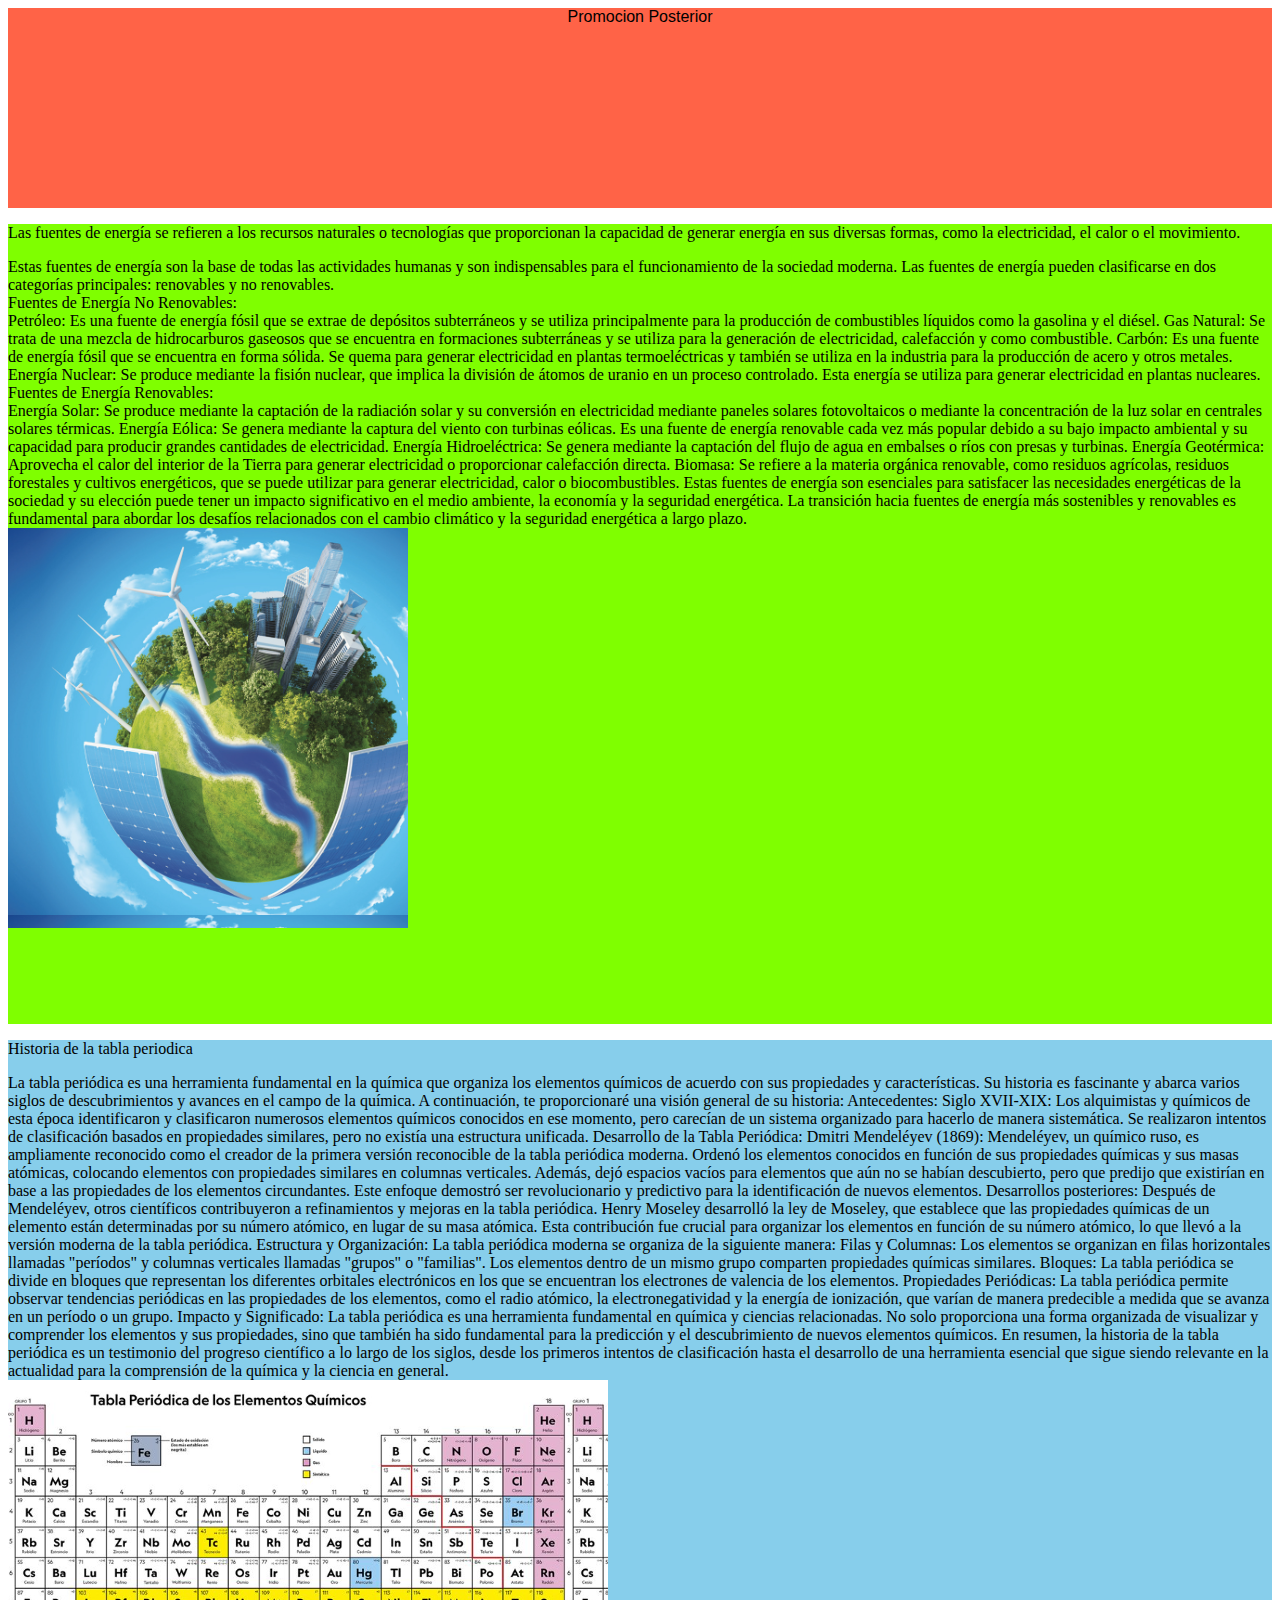
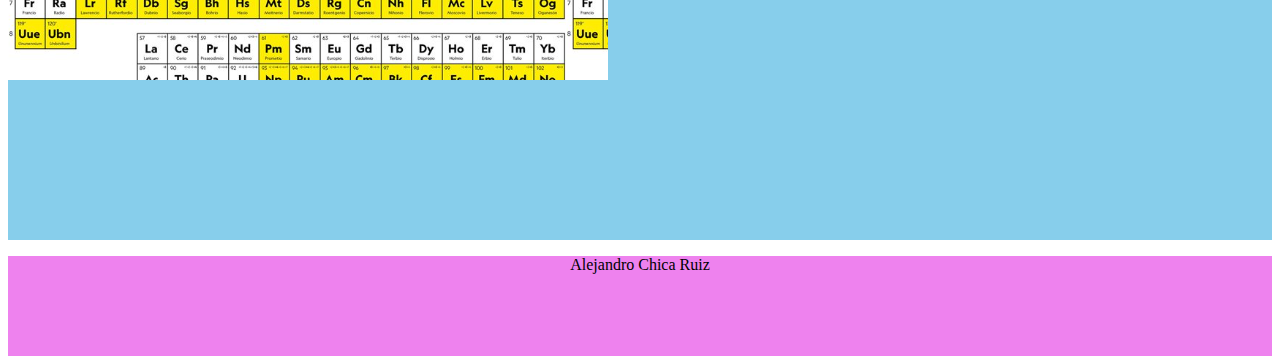
<file: index.html>
<!DOCTYPE html>
<html lang="en">
<head>
    <meta charset="UTF-8">
    <meta http-equiv="X-UA-Compatible" content="IE=edge">
    <meta name="viewport" content="width=device-width, initial-scale=1.0">
    <title>Promocion Posterior</title>
    <link rel="stylesheet" href="temas.css">

</head>
<body>
    <div  class="logo">
        Promocion Posterior
    </div>

    <div  class="menu">
        <p>
        Las fuentes de energía se refieren a los recursos naturales o
        tecnologías que proporcionan la capacidad de generar energía en 
        sus diversas formas, como la electricidad, el calor o el movimiento. 
    </p>
    <div>
        Estas fuentes de energía son la base de todas las actividades humanas 
        y son indispensables para el funcionamiento de la sociedad moderna. 
        Las fuentes de energía pueden clasificarse en dos categorías principales: 
        renovables y no renovables.
    </div>
    <div> Fuentes de Energía No Renovables:</div>

Petróleo: Es una fuente de energía fósil que se extrae de depósitos subterráneos y se utiliza principalmente para la producción de combustibles líquidos como la gasolina y el diésel.

Gas Natural: Se trata de una mezcla de hidrocarburos gaseosos que se encuentra en formaciones subterráneas y se utiliza para la generación de electricidad, calefacción y como combustible.

Carbón: Es una fuente de energía fósil que se encuentra en forma sólida. Se quema para generar electricidad en plantas termoeléctricas y también se utiliza en la industria para la producción de acero y otros metales.

Energía Nuclear: Se produce mediante la fisión nuclear, que implica la división de átomos de uranio en un proceso controlado. Esta energía se utiliza para generar electricidad en plantas nucleares.

<div> Fuentes de Energía Renovables: </div>

Energía Solar: Se produce mediante la captación de la radiación solar y su conversión en electricidad mediante paneles solares fotovoltaicos o mediante la concentración de la luz solar en centrales solares térmicas.

Energía Eólica: Se genera mediante la captura del viento con turbinas eólicas. Es una fuente de energía renovable cada vez más popular debido a su bajo impacto ambiental y su capacidad para producir grandes cantidades de electricidad.

Energía Hidroeléctrica: Se genera mediante la captación del flujo de agua en embalses o ríos con presas y turbinas.

Energía Geotérmica: Aprovecha el calor del interior de la Tierra para generar electricidad o proporcionar calefacción directa.

Biomasa: Se refiere a la materia orgánica renovable, como residuos agrícolas, residuos forestales y cultivos energéticos, que se puede utilizar para generar electricidad, calor o biocombustibles.

Estas fuentes de energía son esenciales para satisfacer las necesidades energéticas de la sociedad y su elección puede tener un impacto significativo en el medio ambiente, la economía y la seguridad energética. La transición hacia fuentes de energía más sostenibles y renovables es fundamental para abordar los desafíos relacionados con el cambio climático y la seguridad energética a largo plazo.




<div  class="imagen"></div>

    </div>
    <div  class="centro">
     <p>
    Historia de la tabla periodica
     </p>

     <div>
        La tabla periódica es una herramienta fundamental en la química que organiza los elementos químicos de acuerdo con sus propiedades y características. Su historia es fascinante y abarca varios siglos de descubrimientos y avances en el campo de la química. A continuación, te proporcionaré una visión general de su historia:

Antecedentes:
Siglo XVII-XIX: Los alquimistas y químicos de esta época identificaron y clasificaron numerosos elementos químicos conocidos en ese momento, pero carecían de un sistema organizado para hacerlo de manera sistemática. Se realizaron intentos de clasificación basados en propiedades similares, pero no existía una estructura unificada.
Desarrollo de la Tabla Periódica:
Dmitri Mendeléyev (1869): Mendeléyev, un químico ruso, es ampliamente reconocido como el creador de la primera versión reconocible de la tabla periódica moderna. Ordenó los elementos conocidos en función de sus propiedades químicas y sus masas atómicas, colocando elementos con propiedades similares en columnas verticales. Además, dejó espacios vacíos para elementos que aún no se habían descubierto, pero que predijo que existirían en base a las propiedades de los elementos circundantes. Este enfoque demostró ser revolucionario y predictivo para la identificación de nuevos elementos.

Desarrollos posteriores: Después de Mendeléyev, otros científicos contribuyeron a refinamientos y mejoras en la tabla periódica. Henry Moseley desarrolló la ley de Moseley, que establece que las propiedades químicas de un elemento están determinadas por su número atómico, en lugar de su masa atómica. Esta contribución fue crucial para organizar los elementos en función de su número atómico, lo que llevó a la versión moderna de la tabla periódica.

Estructura y Organización:
La tabla periódica moderna se organiza de la siguiente manera:

Filas y Columnas: Los elementos se organizan en filas horizontales llamadas "períodos" y columnas verticales llamadas "grupos" o "familias". Los elementos dentro de un mismo grupo comparten propiedades químicas similares.

Bloques: La tabla periódica se divide en bloques que representan los diferentes orbitales electrónicos en los que se encuentran los electrones de valencia de los elementos.

Propiedades Periódicas: La tabla periódica permite observar tendencias periódicas en las propiedades de los elementos, como el radio atómico, la electronegatividad y la energía de ionización, que varían de manera predecible a medida que se avanza en un período o un grupo.

Impacto y Significado:
La tabla periódica es una herramienta fundamental en química y ciencias relacionadas. No solo proporciona una forma organizada de visualizar y comprender los elementos y sus propiedades, sino que también ha sido fundamental para la predicción y el descubrimiento de nuevos elementos químicos.

En resumen, la historia de la tabla periódica es un testimonio del progreso científico a lo largo de los siglos, desde los primeros intentos de clasificación hasta el desarrollo de una herramienta esencial que sigue siendo relevante en la actualidad para la comprensión de la química y la ciencia en general.
     </div>

     <div  class="imagendos"></div>
    </div>
    <div  class="abajo">
    <p>
        Alejandro Chica Ruiz
    </p>
    </div>



</div>
</body>
</html>
</file>
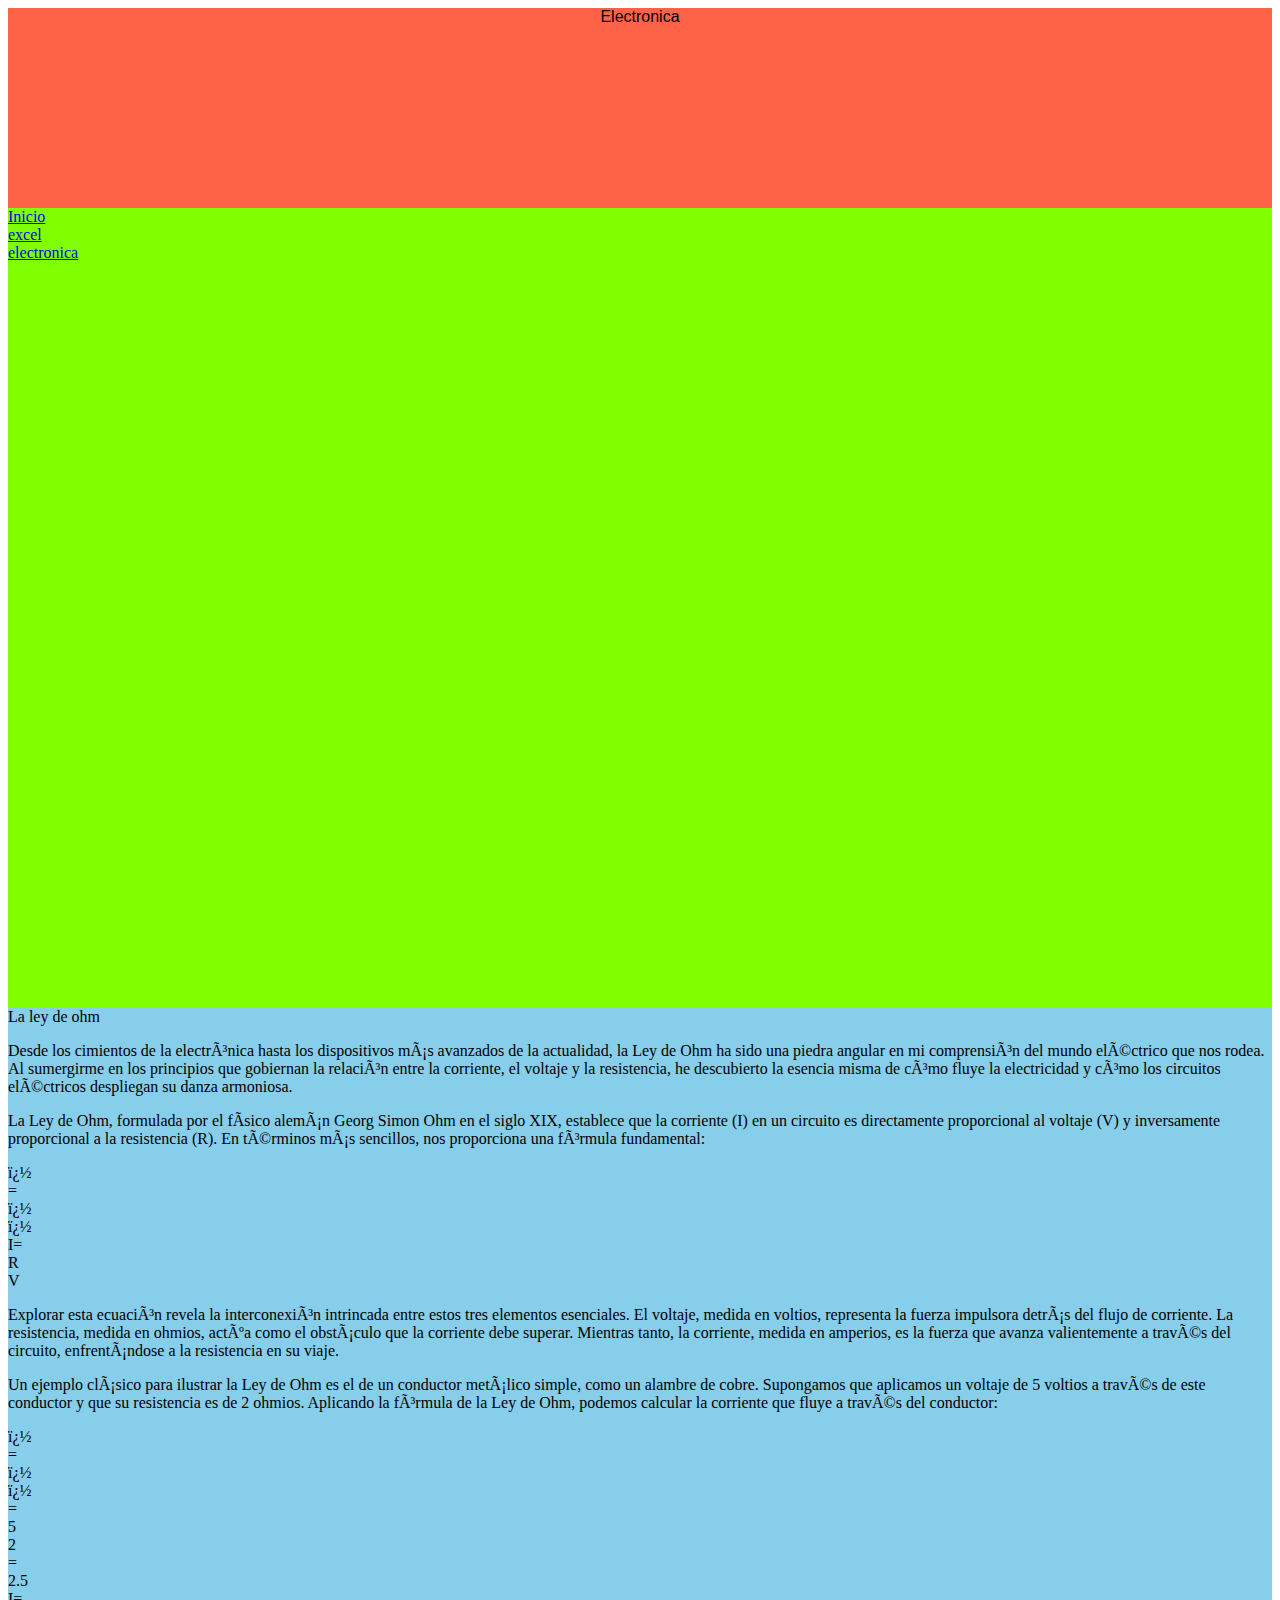
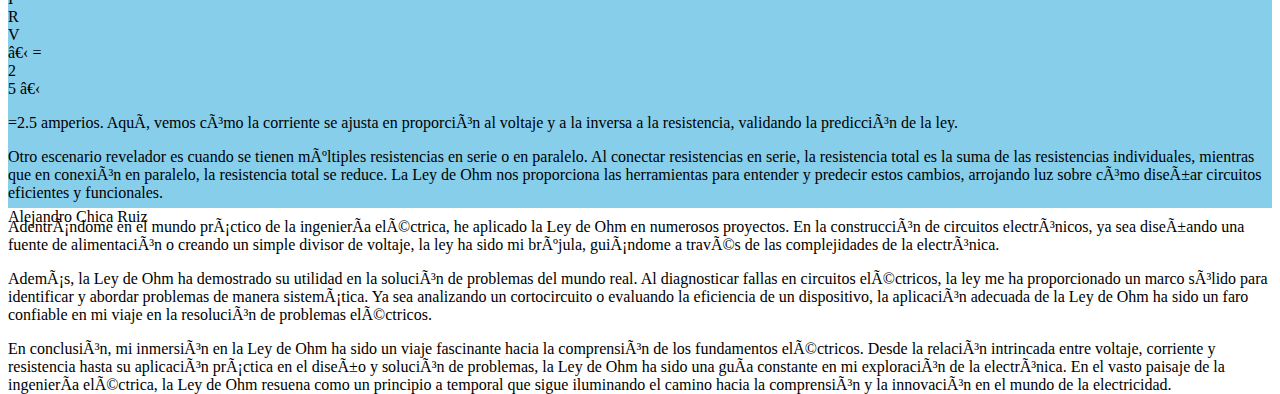
<file: electronica.html>
<!DOCTYPE html>
<html lang="en">
<head>
  <meta charset="UFT-8">
  <meta name="viewport" content="width=device-width, initial-scale=1.0">
  <title>Electronica</title>
  <link rel="stylesheet" href="temas.css">
</head>
<body>
<div class="logo">
<div class="titulo"> Electronica</div>
</div>
<div class="menu">
<div class="boton">
<a href="inicio.html">Inicio</a>
</div>
<div class="boton">
<a href="excel.html">excel</a>
</div>
<div class="boton">
<a href="electronica.html">electronica</a>
</div>
</div>
<div class="contenedor">
<div class="izquierdo"></div>
<div class="centro">
<div class="titulo3">La ley de ohm</div>
<div class="textoelectro">
<p>
    Desde los cimientos de la electrónica hasta los dispositivos más avanzados de la actualidad, la Ley de Ohm ha sido una piedra angular en mi comprensión del mundo eléctrico que nos rodea. Al sumergirme en los principios que gobiernan la relación entre la corriente, el voltaje y la resistencia, he descubierto la esencia misma de cómo fluye la electricidad y cómo los circuitos eléctricos despliegan su danza armoniosa.
</p>
<p>
    La Ley de Ohm, formulada por el físico alemán Georg Simon Ohm en el siglo XIX, establece que la corriente (I) en un circuito es directamente proporcional al voltaje (V) y inversamente proporcional a la resistencia (R). En términos más sencillos, nos proporciona una fórmula fundamental: </p>
    �
    <br>
    =
    <br>
    �
    <br>
    �
    <br>
    I= 
    <br>
    R
    <br>
    V
    <br>
    <p>
    Explorar esta ecuación revela la interconexión intrincada entre estos tres elementos esenciales. El voltaje, medida en voltios, representa la fuerza impulsora detrás del flujo de corriente. La resistencia, medida en ohmios, actúa como el obstáculo que la corriente debe superar. Mientras tanto, la corriente, medida en amperios, es la fuerza que avanza valientemente a través del circuito, enfrentándose a la resistencia en su viaje.
    </p>
    <p>
    Un ejemplo clásico para ilustrar la Ley de Ohm es el de un conductor metálico simple, como un alambre de cobre. Supongamos que aplicamos un voltaje de 5 voltios a través de este conductor y que su resistencia es de 2 ohmios. Aplicando la fórmula de la Ley de Ohm, podemos calcular la corriente que fluye a través del conductor: </p>
    �
    <br>
    =
    <br>
    �
    <br>
    �
    <br>
    =
    <br>
    5
    <br>
    2
    <br>
    =
    <br>
    2.5
    <br>
    I= 
    <br>
    R
    <br>
    V
    <br>
    ​
     = 
     <br>
    2
    <br>
    5
    ​<p>
     =2.5 amperios. Aquí, vemos cómo la corriente se ajusta en proporción al voltaje y a la inversa a la resistencia, validando la predicción de la ley.
    </p>
    <p>
    Otro escenario revelador es cuando se tienen múltiples resistencias en serie o en paralelo. Al conectar resistencias en serie, la resistencia total es la suma de las resistencias individuales, mientras que en conexión en paralelo, la resistencia total se reduce. La Ley de Ohm nos proporciona las herramientas para entender y predecir estos cambios, arrojando luz sobre cómo diseñar circuitos eficientes y funcionales.
    </p>
    <p>
    Adentrándome en el mundo práctico de la ingeniería eléctrica, he aplicado la Ley de Ohm en numerosos proyectos. En la construcción de circuitos electrónicos, ya sea diseñando una fuente de alimentación o creando un simple divisor de voltaje, la ley ha sido mi brújula, guiándome a través de las complejidades de la electrónica.
    </p>
    <p>
    Además, la Ley de Ohm ha demostrado su utilidad en la solución de problemas del mundo real. Al diagnosticar fallas en circuitos eléctricos, la ley me ha proporcionado un marco sólido para identificar y abordar problemas de manera sistemática. Ya sea analizando un cortocircuito o evaluando la eficiencia de un dispositivo, la aplicación adecuada de la Ley de Ohm ha sido un faro confiable en mi viaje en la resolución de problemas eléctricos.
    </p>
    <p>
    En conclusión, mi inmersión en la Ley de Ohm ha sido un viaje fascinante hacia la comprensión de los fundamentos eléctricos. Desde la relación intrincada entre voltaje, corriente y resistencia hasta su aplicación práctica en el diseño y solución de problemas, la Ley de Ohm ha sido una guía constante en mi exploración de la electrónica. En el vasto paisaje de la ingeniería eléctrica, la Ley de Ohm resuena como un principio a temporal que sigue iluminando el camino hacia la comprensión y la innovación en el mundo de la electricidad.
    </p>
</div>
</div>
<div class="derecho">
<div class="texto"> Alejandro Chica Ruiz</div>
</div>
</div>
</body>
</html>
</file>
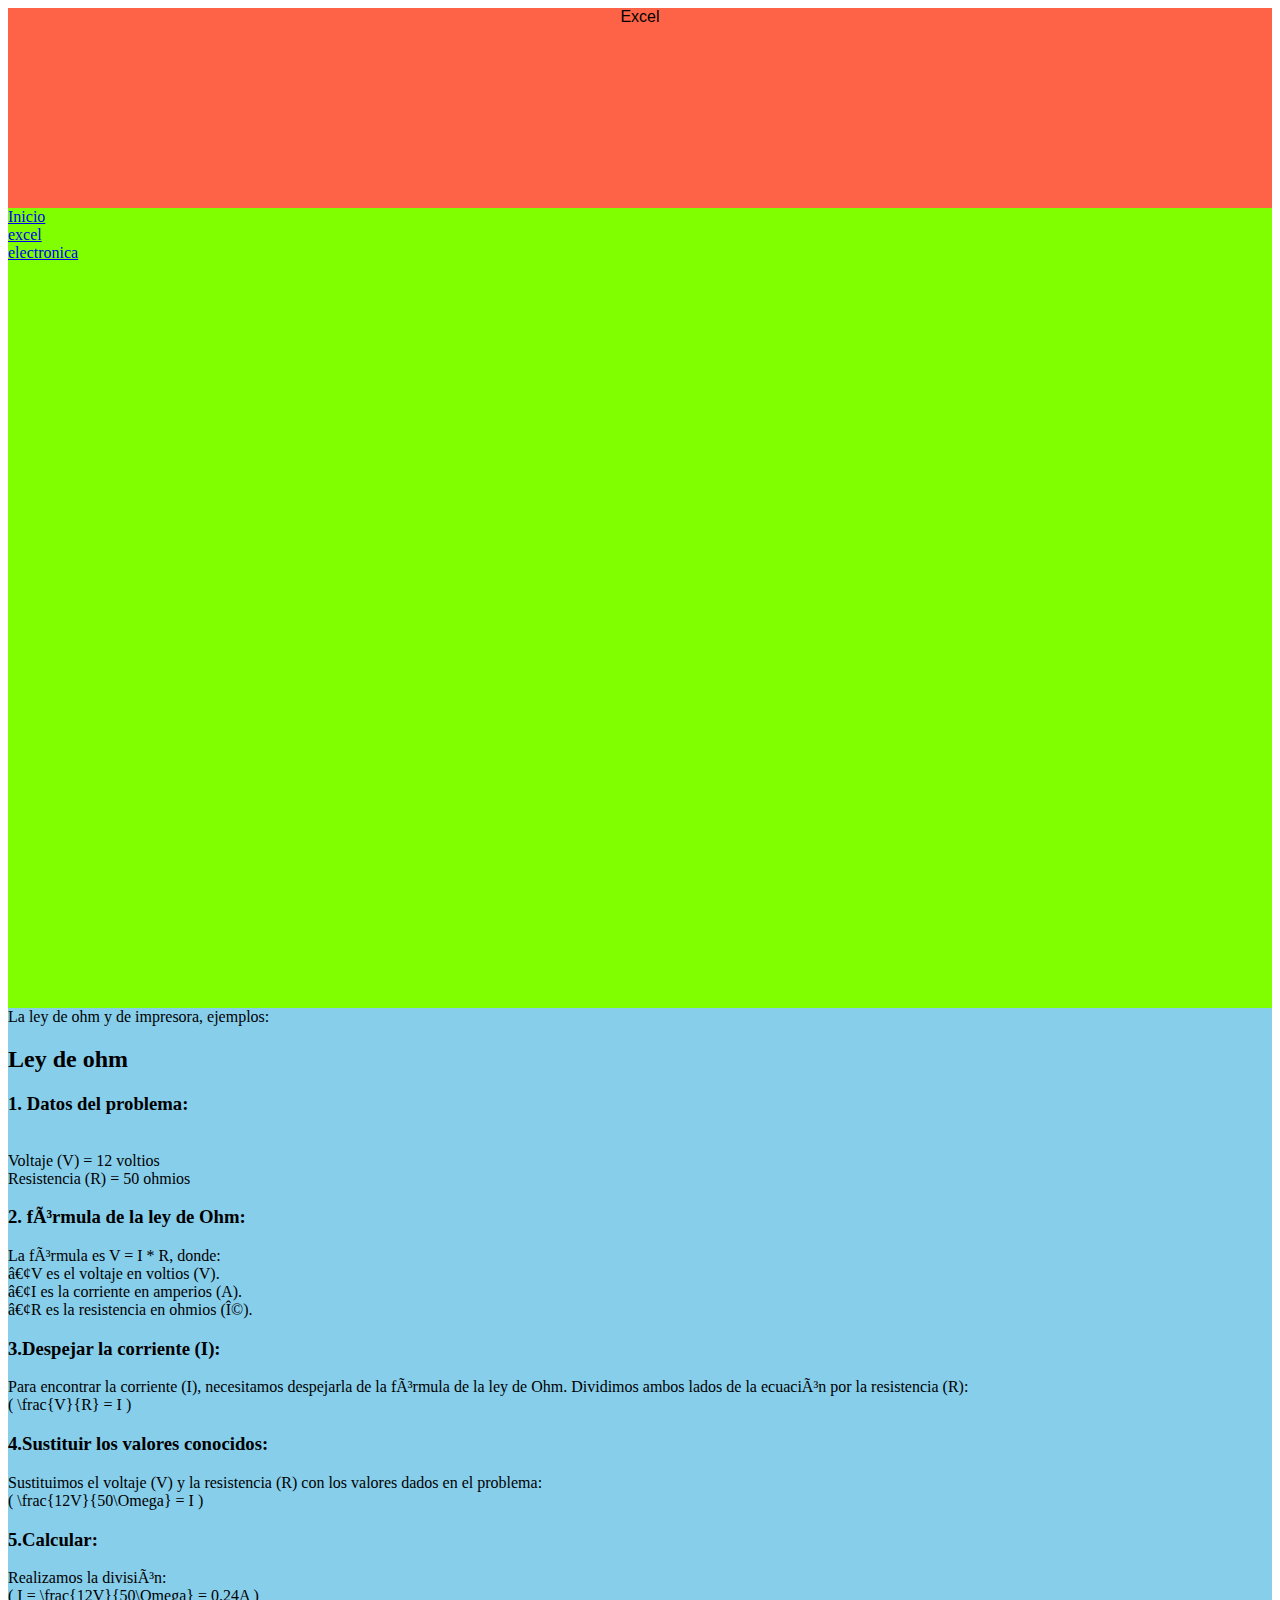
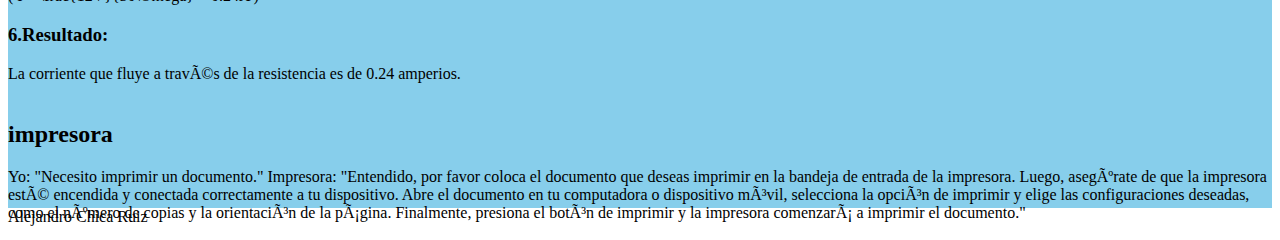
<file: excel.html>
<!DOCTYPE html>
<html lang="en">
<head>
  <meta charset="UFT-8">
  <meta name="viewport" content="width=device-width, initial-scale=1.0">
  <title>Excel</title>
  <link rel="stylesheet" href="temas.css">
</head>
<body>
<div class="logo">
<div class="titulo"> Excel</div>
</div>
<div class="menu">
<div class="boton">
<a href="inicio.html">Inicio</a>
</div>
<div class="boton">
<a href="excel.html">excel</a>
</div>
<div class="boton">
<a href="electronica.html">electronica</a>
</div>
</div>
<div class="contenedor">
<div class="izquierdo"></div>
<div class="centro">
<div class="titulo4">La ley de ohm y de impresora, ejemplos:</div>
<div class="textoexcel">
<h2>Ley de ohm</h2>
<h3> 1. Datos del problema:</h3>
<br>
Voltaje (V) = 12 voltios
<br>
Resistencia (R) = 50 ohmios
<br>
<h3>2. fórmula de la ley de Ohm:</h3> La fórmula es V = I * R, donde:
<br>
•V es el voltaje en voltios (V).
<br>
•I es la corriente en amperios (A).
<br>
•R es la resistencia en ohmios (Ω).
<br>
<h3>3.Despejar la corriente (I):</h3> 
Para encontrar la corriente (I), necesitamos despejarla de la fórmula de la ley de Ohm. Dividimos ambos lados de la ecuación por la resistencia (R):
<br>
( \frac{V}{R} = I )
<br>
<h3>4.Sustituir los valores conocidos: </h3>
    Sustituimos el voltaje (V) y la resistencia (R) con los valores dados en el problema:
    <br>
( \frac{12V}{50\Omega} = I )
<br>
<h3>5.Calcular: </h3>
Realizamos la división:
<br>
( I = \frac{12V}{50\Omega} = 0.24A )
<br>
<h3>6.Resultado:</h3> La corriente que fluye a través de la resistencia es de 0.24 amperios.
<div class="imagen2"></div>
<br>
<h2>impresora</h2>
<div class="textoexcel2">
Yo: "Necesito imprimir un documento."
Impresora: "Entendido, por favor coloca el documento que deseas imprimir en la bandeja de entrada de la impresora. Luego, asegúrate de que la impresora esté encendida y conectada correctamente a tu dispositivo. Abre el documento en tu computadora o dispositivo móvil, selecciona la opción de imprimir y elige las configuraciones deseadas, como el número de copias y la orientación de la página. Finalmente, presiona el botón de imprimir y la impresora comenzará a imprimir el documento."
<div class="imagen3"></div>
<br>
<div class="imagen4"></div>
</div>
</div>
</div>
<div class="derecho">
<div class="texto">
Alejandro Chica Ruiz
</div>
</div>
</div>
</body>
</html>
</file>
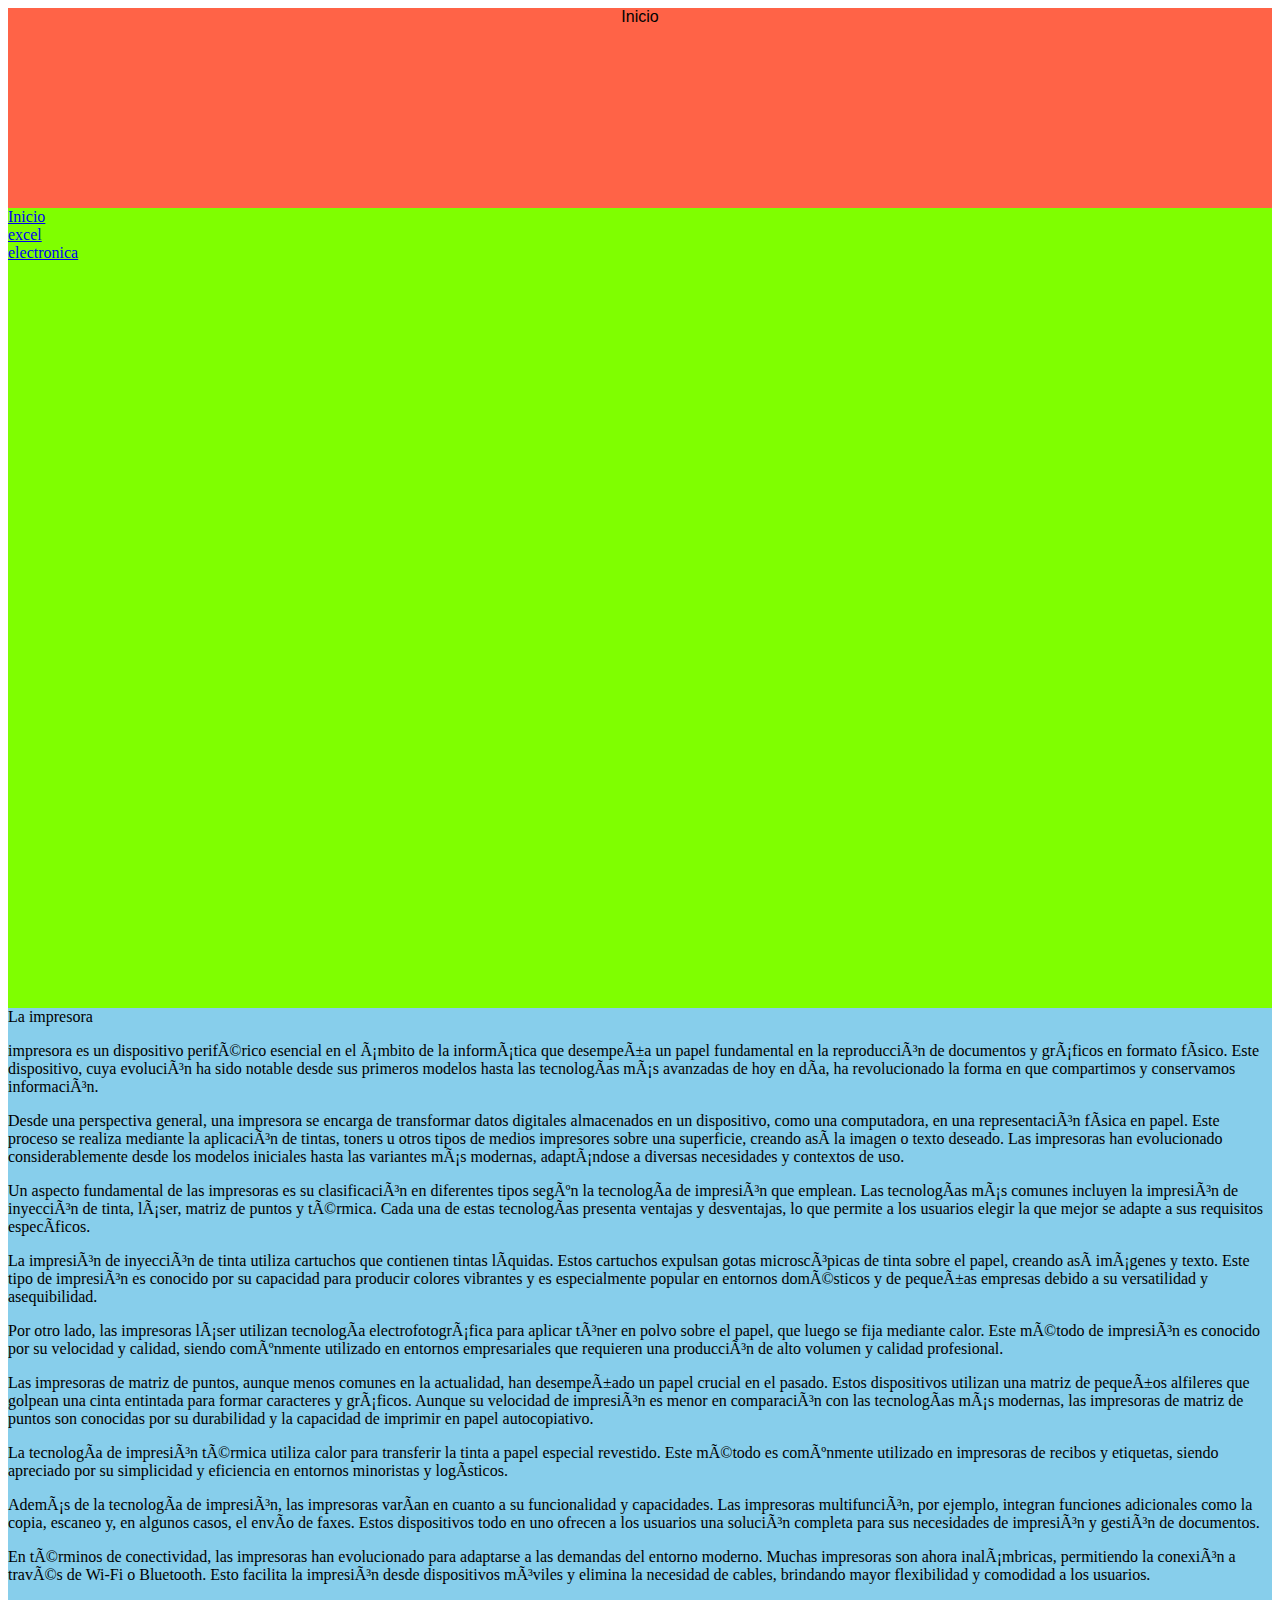
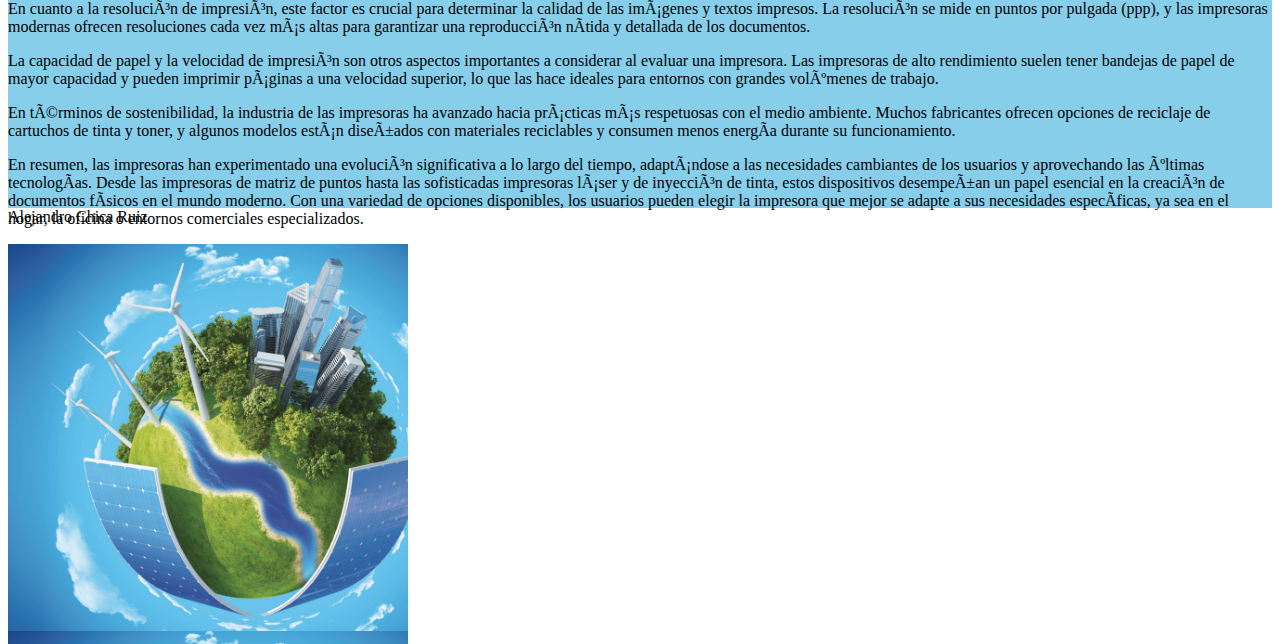
<file: inicio.html>
<!DOCTYPE html>
<html lang="en">
<head>
  <meta charset="UFT-8">
  <meta name="viewport" content="width=device-width, initial-scale=1.0">
  <title>Inicio</title>
  <link rel="stylesheet" href="temas.css">
</head>
<body>
<div class="logo">
<div class="titulo"> Inicio</div>
</div>
<div class="menu">
<div class="boton">
<a href="inicio.html">Inicio</a>
</div>
<div class="boton">
<a href="excel.html">excel</a>
</div>
<div class="boton">
<a href="electronica.html">electronica</a>
</div>
</div>
<div class="contenedor">
<div class="izquierdo"></div>
<div class="centro">
<div class="titulo2">La impresora</div>
<div class="textotecno">
    <p>impresora es un dispositivo periférico esencial en el ámbito de la informática que desempeña un papel fundamental en la reproducción de documentos y gráficos en formato físico. Este dispositivo, cuya evolución ha sido notable desde sus primeros modelos hasta las tecnologías más avanzadas de hoy en día, ha revolucionado la forma en que compartimos y conservamos información.
    </p>
    <p>
Desde una perspectiva general, una impresora se encarga de transformar datos digitales almacenados en un dispositivo, como una computadora, en una representación física en papel. Este proceso se realiza mediante la aplicación de tintas, toners u otros tipos de medios impresores sobre una superficie, creando así la imagen o texto deseado. Las impresoras han evolucionado considerablemente desde los modelos iniciales hasta las variantes más modernas, adaptándose a diversas necesidades y contextos de uso.
    </p>
    <p>
Un aspecto fundamental de las impresoras es su clasificación en diferentes tipos según la tecnología de impresión que emplean. Las tecnologías más comunes incluyen la impresión de inyección de tinta, láser, matriz de puntos y térmica. Cada una de estas tecnologías presenta ventajas y desventajas, lo que permite a los usuarios elegir la que mejor se adapte a sus requisitos específicos.
    </p>
    <p>
La impresión de inyección de tinta utiliza cartuchos que contienen tintas líquidas. Estos cartuchos expulsan gotas microscópicas de tinta sobre el papel, creando así imágenes y texto. Este tipo de impresión es conocido por su capacidad para producir colores vibrantes y es especialmente popular en entornos domésticos y de pequeñas empresas debido a su versatilidad y asequibilidad.
    </p>
    <p>
Por otro lado, las impresoras láser utilizan tecnología electrofotográfica para aplicar tóner en polvo sobre el papel, que luego se fija mediante calor. Este método de impresión es conocido por su velocidad y calidad, siendo comúnmente utilizado en entornos empresariales que requieren una producción de alto volumen y calidad profesional.
    </p>
    <p>
Las impresoras de matriz de puntos, aunque menos comunes en la actualidad, han desempeñado un papel crucial en el pasado. Estos dispositivos utilizan una matriz de pequeños alfileres que golpean una cinta entintada para formar caracteres y gráficos. Aunque su velocidad de impresión es menor en comparación con las tecnologías más modernas, las impresoras de matriz de puntos son conocidas por su durabilidad y la capacidad de imprimir en papel autocopiativo.
    </p>
    <p>
La tecnología de impresión térmica utiliza calor para transferir la tinta a papel especial revestido. Este método es comúnmente utilizado en impresoras de recibos y etiquetas, siendo apreciado por su simplicidad y eficiencia en entornos minoristas y logísticos.
    </p>
<p>
Además de la tecnología de impresión, las impresoras varían en cuanto a su funcionalidad y capacidades. Las impresoras multifunción, por ejemplo, integran funciones adicionales como la copia, escaneo y, en algunos casos, el envío de faxes. Estos dispositivos todo en uno ofrecen a los usuarios una solución completa para sus necesidades de impresión y gestión de documentos.
</p>
<p>
En términos de conectividad, las impresoras han evolucionado para adaptarse a las demandas del entorno moderno. Muchas impresoras son ahora inalámbricas, permitiendo la conexión a través de Wi-Fi o Bluetooth. Esto facilita la impresión desde dispositivos móviles y elimina la necesidad de cables, brindando mayor flexibilidad y comodidad a los usuarios.
</p>
<p>
En cuanto a la resolución de impresión, este factor es crucial para determinar la calidad de las imágenes y textos impresos. La resolución se mide en puntos por pulgada (ppp), y las impresoras modernas ofrecen resoluciones cada vez más altas para garantizar una reproducción nítida y detallada de los documentos.
</p>
<p>
La capacidad de papel y la velocidad de impresión son otros aspectos importantes a considerar al evaluar una impresora. Las impresoras de alto rendimiento suelen tener bandejas de papel de mayor capacidad y pueden imprimir páginas a una velocidad superior, lo que las hace ideales para entornos con grandes volúmenes de trabajo.
</p>
<p>
En términos de sostenibilidad, la industria de las impresoras ha avanzado hacia prácticas más respetuosas con el medio ambiente. Muchos fabricantes ofrecen opciones de reciclaje de cartuchos de tinta y toner, y algunos modelos están diseñados con materiales reciclables y consumen menos energía durante su funcionamiento.
</p>
<p>
En resumen, las impresoras han experimentado una evolución significativa a lo largo del tiempo, adaptándose a las necesidades cambiantes de los usuarios y aprovechando las últimas tecnologías. Desde las impresoras de matriz de puntos hasta las sofisticadas impresoras láser y de inyección de tinta, estos dispositivos desempeñan un papel esencial en la creación de documentos físicos en el mundo moderno. Con una variedad de opciones disponibles, los usuarios pueden elegir la impresora que mejor se adapte a sus necesidades específicas, ya sea en el hogar, la oficina o entornos comerciales especializados.
</p>
</div>
<div class="imagen"></div>
</div>
<div class="derecho">
<div class="texto">
Alejandro Chica Ruiz
</div>
</div>
</div>
</body>
</html>
</file>
<file: temas.css>
.logo{
    background-color: tomato;
    height: 200px;
    width: 100%;
    text-align: center;
    font-family: 'Segoe UI', Tahoma, Geneva, Verdana, sans-serif;
}
.menu{
    background-color: chartreuse;
    height: 800px;
    width:100%;
}
.centro{
    background-color: skyblue;
    height: 800px;
    width: 100%;
}
.abajo{
    background-color: violet;
    height: 100px;
    width: 100%; 
    text-align: center;   
}
.imagen{
    background-image: url(Energias\ Renovables.PNG);
    height: 400px;
    width: 400px;
}
.imagendos{
    background-image: url(Tabla.PNG);
    height: 300px;
    width: 600px;
}
</file>
